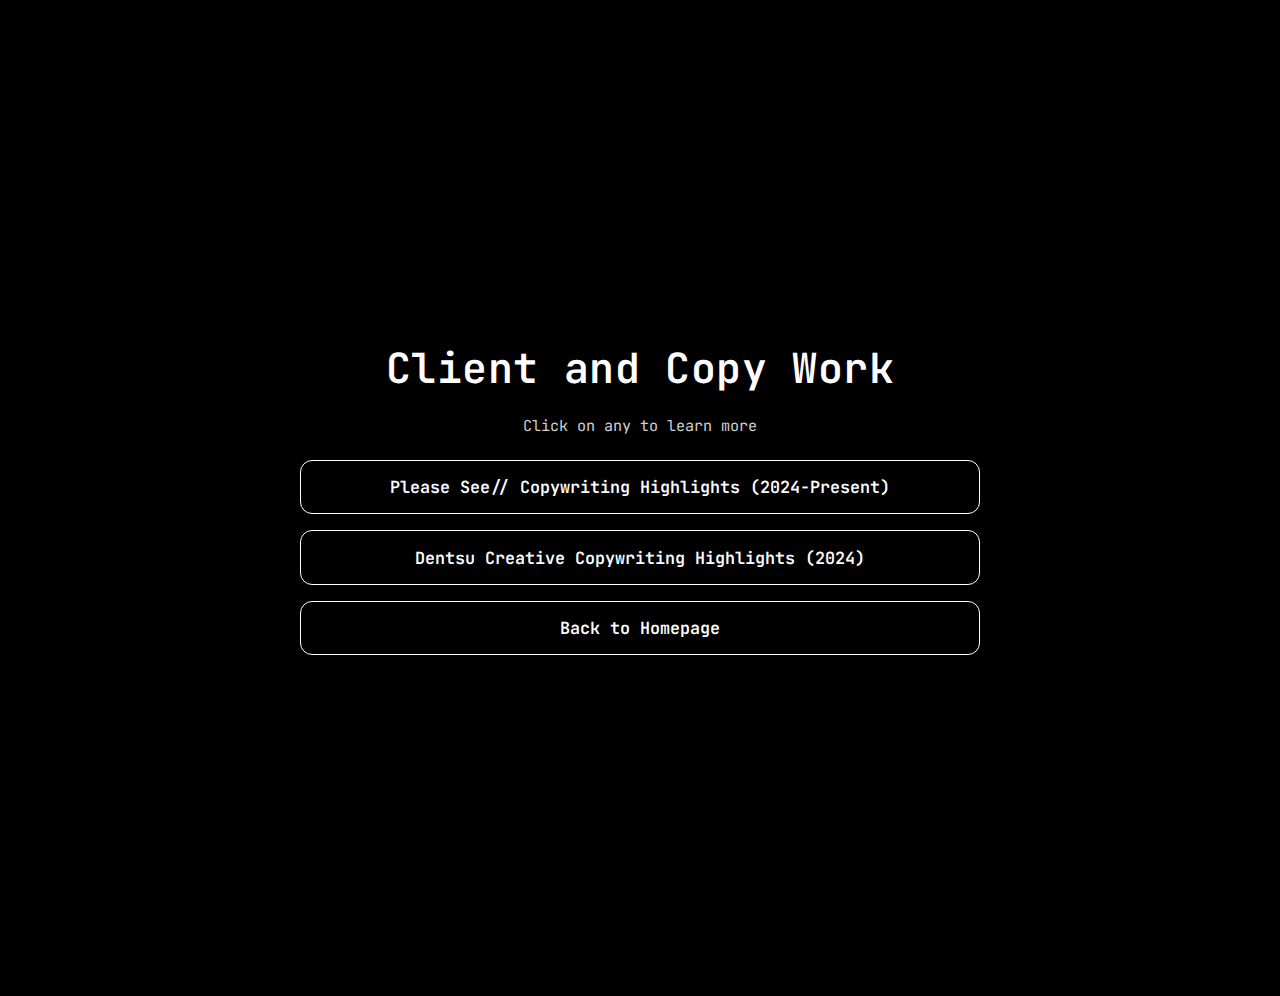
<file: client.html>
<!-- tarot.html -->
<!doctype html>
<html lang="en">
<head>
  <meta charset="utf-8" />
  <meta name="viewport" content="width=device-width,initial-scale=1" />
  <title>Client and Copy — Links</title>

  <!-- JetBrains Mono -->
  <link href="https://fonts.googleapis.com/css2?family=JetBrains+Mono:wght@400;600&display=swap" rel="stylesheet">

  <style>
    :root{
      --bg:#000;
      --fg:#fff;
      --muted: #cfcfcf;
      --accent: rgba(255,255,255,0.06);
      --gap: 1rem;
      --radius: 12px;
    }
    html,body{
      height:100%;
      margin:0;
      background:var(--bg);
      color:var(--fg);
      font-family:"JetBrains Mono", monospace;
      -webkit-font-smoothing:antialiased;
      -moz-osx-font-smoothing:grayscale;
    }

    /* center container */
    .wrap{
      min-height:100vh;
      display:flex;
      align-items:center;
      justify-content:center;
      padding:3rem 1.25rem;
    }

    .card{
      width:100%;
      max-width:680px;
      text-align:center;
    }

    h1{
      margin:0 0 1.25rem;
      font-size:clamp(1.7rem,4.5vw,2.6rem);
      font-weight:600;
      letter-spacing:0.4px;
      color:var(--fg);
    }

    p.lead{
      margin:0 0 1.5rem;
      color:var(--muted);
      font-size:0.95rem;
    }

    .links{
      display:flex;
      flex-direction:column;
      gap:var(--gap);
      margin-top:0.5rem;
    }

    .btn {
      display:block;
      text-decoration:none;
      color:var(--fg);
      background:transparent;
      border:1px solid var(--fg);
      padding:0.95rem 1rem;
      border-radius:var(--radius);
      font-size:1.05rem;
      font-weight:600;
      transition:transform .12s ease, background .12s ease, color .12s ease;
      box-shadow: 0 4px 18px rgba(0,0,0,0.4);
      text-align:center;
      user-select:none;
    }

    .btn:hover,
    .btn:focus{
      transform: translateY(-3px);
      background: var(--accent);
      outline: none;
    }

    .btn:active{
      transform: translateY(0);
    }

    .meta {
      margin-top:1.25rem;
      color:var(--muted);
      font-size:0.92rem;
    }

    @media (max-width:420px){
      .btn { padding:0.85rem 0.8rem; font-size:1rem; border-radius:10px; }
      .card { padding:0 6px; }
    }
  </style>
</head>
<body>
  <div class="wrap">
    <main class="card" role="main" aria-labelledby="page-title">
      <h1 id="page-title">Client and Copy Work</h1>
      <p class="lead">Click on any to learn more</p>

      <nav class="links" aria-label="Client links">
        <a class="btn" href="https://docs.google.com/presentation/d/1sTsdQJw4aKkMMZ-x-ha6cH37gl0fv_mgfv1Y38PYP2o/edit?slide=id.g4dfce81f19_0_45#slide=id.g4dfce81f19_0_45" target="_blank" rel="noopener noreferrer">
          Please See// Copywriting Highlights (2024-Present)
        </a>

        <a class="btn" href="https://docs.google.com/presentation/d/1ANmaM6m4NMo1vZ3nbLBxOqVFKHDJYLtOZAfd2C8dspg/edit" target="_blank" rel="noopener noreferrer">
          Dentsu Creative Copywriting Highlights (2024)
        </a>

        <a class="btn" href="https://ananyaonline.art" rel="noopener noreferrer">
          Back to Homepage
        </a>
      </nav>

    </main>
  </div>
</body>
</html>
</file>
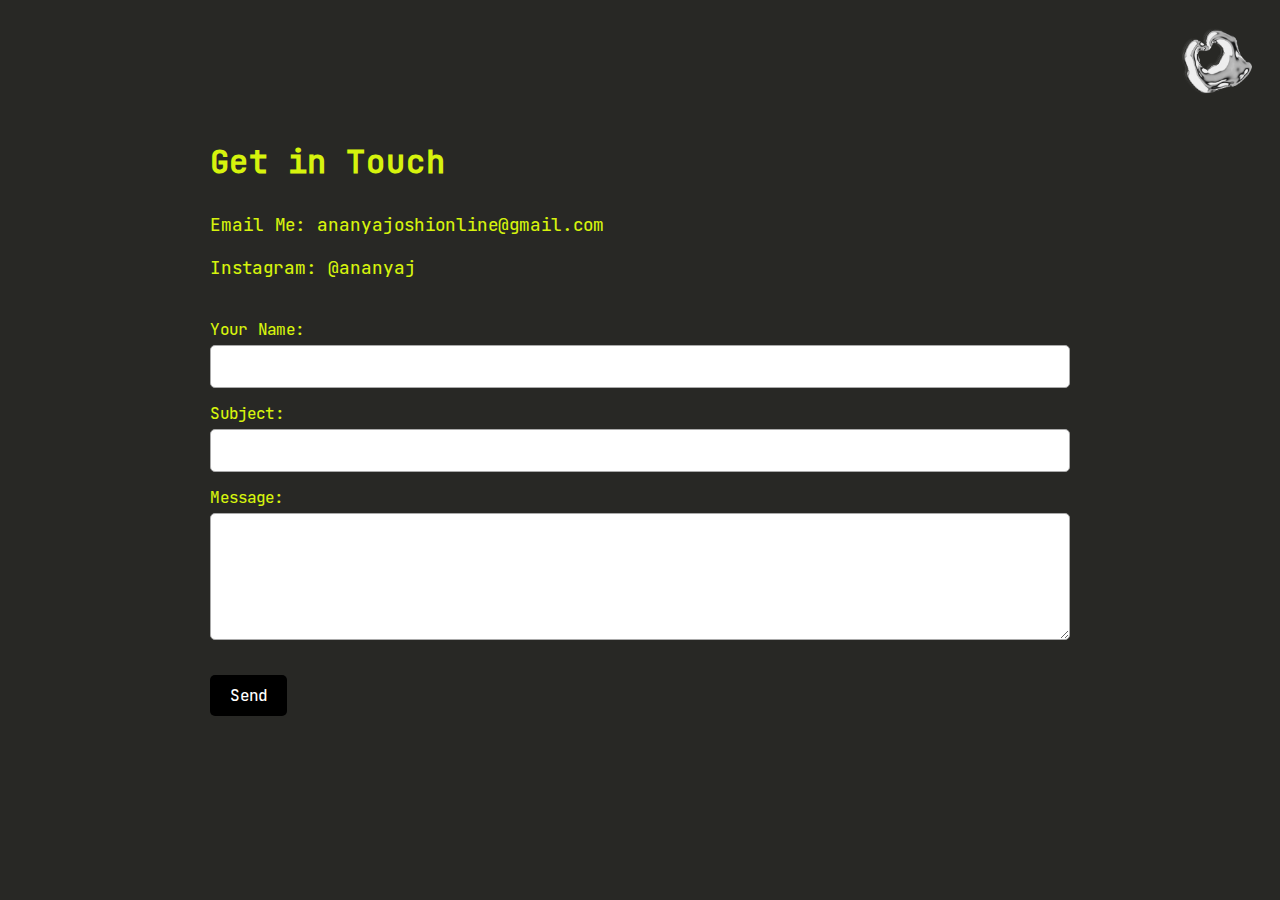
<file: contact.html>
<!DOCTYPE html>
<html lang="en">
<head>
  <meta charset="UTF-8" />
  <meta name="viewport" content="width=device-width, initial-scale=1.0" />
  <title>Get in Touch</title>
  <link rel="stylesheet" href="styles.css" />
  <link rel="icon" type="image/png" sizes="192x192" href="assets/images/favicon.png">
  <link rel="apple-touch-icon" type="image/png" sizes="192x192" href="assets/images/favicon.png">
</head>
<body class="contact-page fira-sans-regular">

  <!-- HAMBURGER + DROPDOWN -->
  <img class="hamburger" src="assets/images/hamburg.png" alt="Menu" />
  <ul class="dropdown-menu fira-sans-regular">
    <li><a href="about.html">About Me</a></li>
    <li><a href="contact.html">Contact</a></li>
    <li>
      <a href="assets/ananya-full-portfolio.pdf" target="_blank">
        View Full Portfolio (PDF)
      </a>
    </li>
  </ul>

  <!-- CONTACT CONTENT -->
  <main class="contact-container">
    <h1 class="contact-title">Get in Touch</h1>

    <!-- Direct Links -->
    <div class="contact-links">
      <p><a href="mailto:yourname@email.com">Email Me: ananyajoshionline@gmail.com</a></p>
      <p><a href="https://instagram.com/yourusername" target="_blank">Instagram: @ananyaj</a></p>
    </div>

    <!-- Contact Form -->
    <form action="https://formspree.io/f/xdklnebr" method="POST" class="contact-form">
      <label>
        Your Name:
        <input type="text" name="name" required>
      </label>
      <label>
        Subject:
        <input type="email" name="_replyto" required>
      </label>
      <label>
        Message:
        <textarea name="message" rows="5" required></textarea>
      </label>
      <button type="submit">Send</button>
    </form>
  </main>

  <script src="script.js"></script>
</body>
</html>
</file>
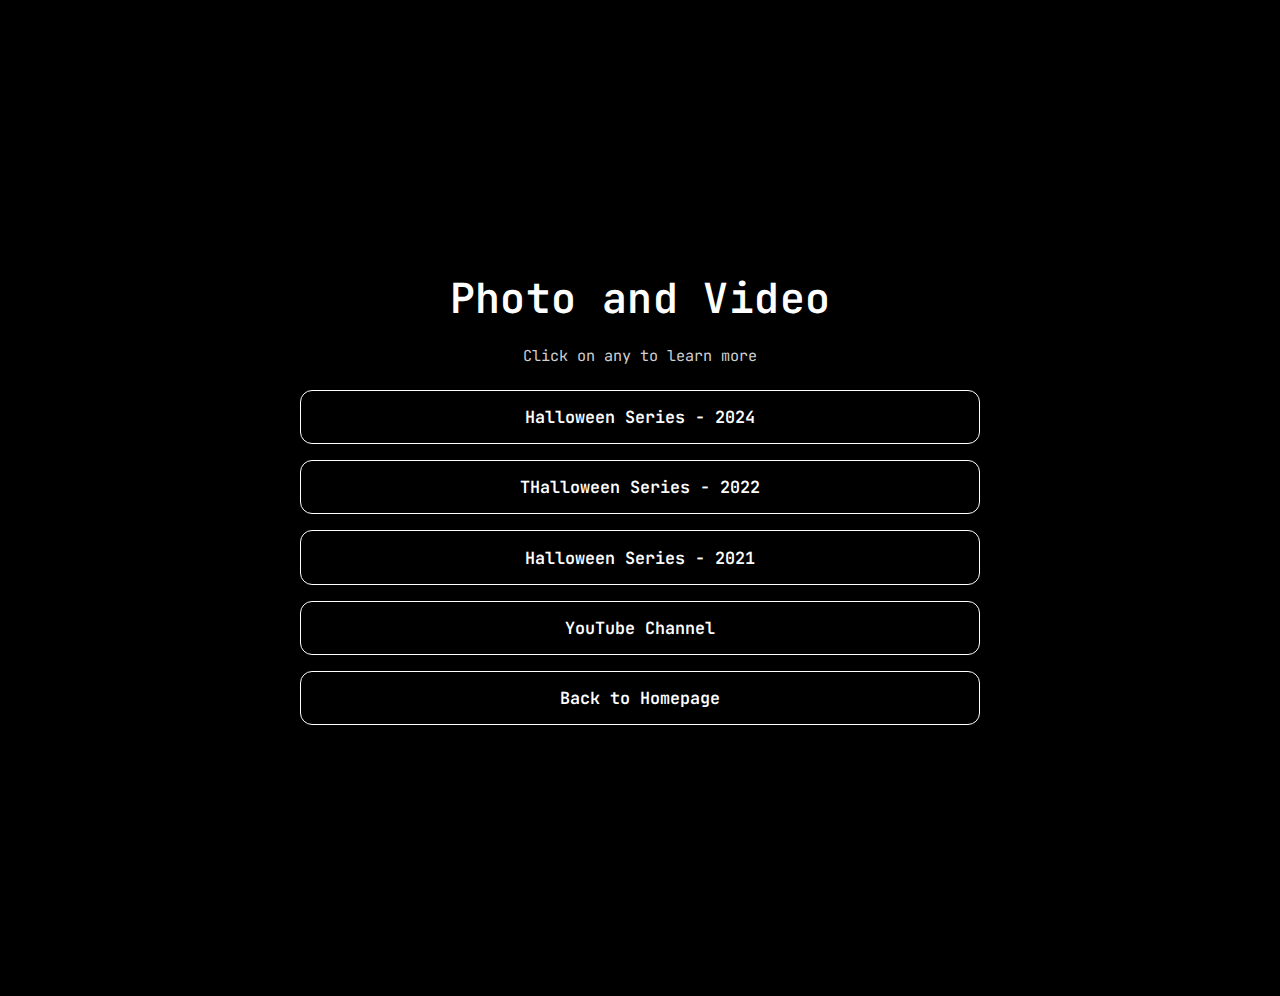
<file: photvid.html>
<!-- tarot.html -->
<!doctype html>
<html lang="en">
<head>
  <meta charset="utf-8" />
  <meta name="viewport" content="width=device-width,initial-scale=1" />
  <title>Photo and Video — Links</title>

  <!-- JetBrains Mono -->
  <link href="https://fonts.googleapis.com/css2?family=JetBrains+Mono:wght@400;600&display=swap" rel="stylesheet">

  <style>
    :root{
      --bg:#000;
      --fg:#fff;
      --muted: #cfcfcf;
      --accent: rgba(255,255,255,0.06);
      --gap: 1rem;
      --radius: 12px;
    }
    html,body{
      height:100%;
      margin:0;
      background:var(--bg);
      color:var(--fg);
      font-family:"JetBrains Mono", monospace;
      -webkit-font-smoothing:antialiased;
      -moz-osx-font-smoothing:grayscale;
    }

    /* center container */
    .wrap{
      min-height:100vh;
      display:flex;
      align-items:center;
      justify-content:center;
      padding:3rem 1.25rem;
    }

    .card{
      width:100%;
      max-width:680px;
      text-align:center;
    }

    h1{
      margin:0 0 1.25rem;
      font-size:clamp(1.7rem,4.5vw,2.6rem);
      font-weight:600;
      letter-spacing:0.4px;
      color:var(--fg);
    }

    p.lead{
      margin:0 0 1.5rem;
      color:var(--muted);
      font-size:0.95rem;
    }

    .links{
      display:flex;
      flex-direction:column;
      gap:var(--gap);
      margin-top:0.5rem;
    }

    .btn {
      display:block;
      text-decoration:none;
      color:var(--fg);
      background:transparent;
      border:1px solid var(--fg);
      padding:0.95rem 1rem;
      border-radius:var(--radius);
      font-size:1.05rem;
      font-weight:600;
      transition:transform .12s ease, background .12s ease, color .12s ease;
      box-shadow: 0 4px 18px rgba(0,0,0,0.4);
      text-align:center;
      user-select:none;
    }

    .btn:hover,
    .btn:focus{
      transform: translateY(-3px);
      background: var(--accent);
      outline: none;
    }

    .btn:active{
      transform: translateY(0);
    }

    .meta {
      margin-top:1.25rem;
      color:var(--muted);
      font-size:0.92rem;
    }

    @media (max-width:420px){
      .btn { padding:0.85rem 0.8rem; font-size:1rem; border-radius:10px; }
      .card { padding:0 6px; }
    }
  </style>
</head>
<body>
  <div class="wrap">
    <main class="card" role="main" aria-labelledby="page-title">
      <h1 id="page-title">Photo and Video</h1>
      <p class="lead">Click on any to learn more</p>

      <nav class="links" aria-label="Tarot links">
        <a class="btn" href="https://www.instagram.com/p/DByfYsDoW4Y/?img_index=1" target="_blank" rel="noopener noreferrer">
          Halloween Series - 2024
        </a>

        <a class="btn" href="https://www.instagram.com/p/CkYT1FXKIPO/?img_index=1" target="_blank" rel="noopener noreferrer">
          THalloween Series - 2022
        </a>

        <a class="btn" href="https://www.instagram.com/p/CVsaMpQK1B9/?img_index=1" target="_blank" rel="noopener noreferrer">
          Halloween Series - 2021
        </a>

        <a class="btn" href="https://www.youtube.com/@ananya.online" target="_blank" rel="noopener noreferrer">
          YouTube Channel
        </a>

        <a class="btn" href="https://ananyaonline.art" rel="noopener noreferrer">
          Back to Homepage
        </a>
      </nav>

    </main>
  </div>
</body>
</html>
</file>
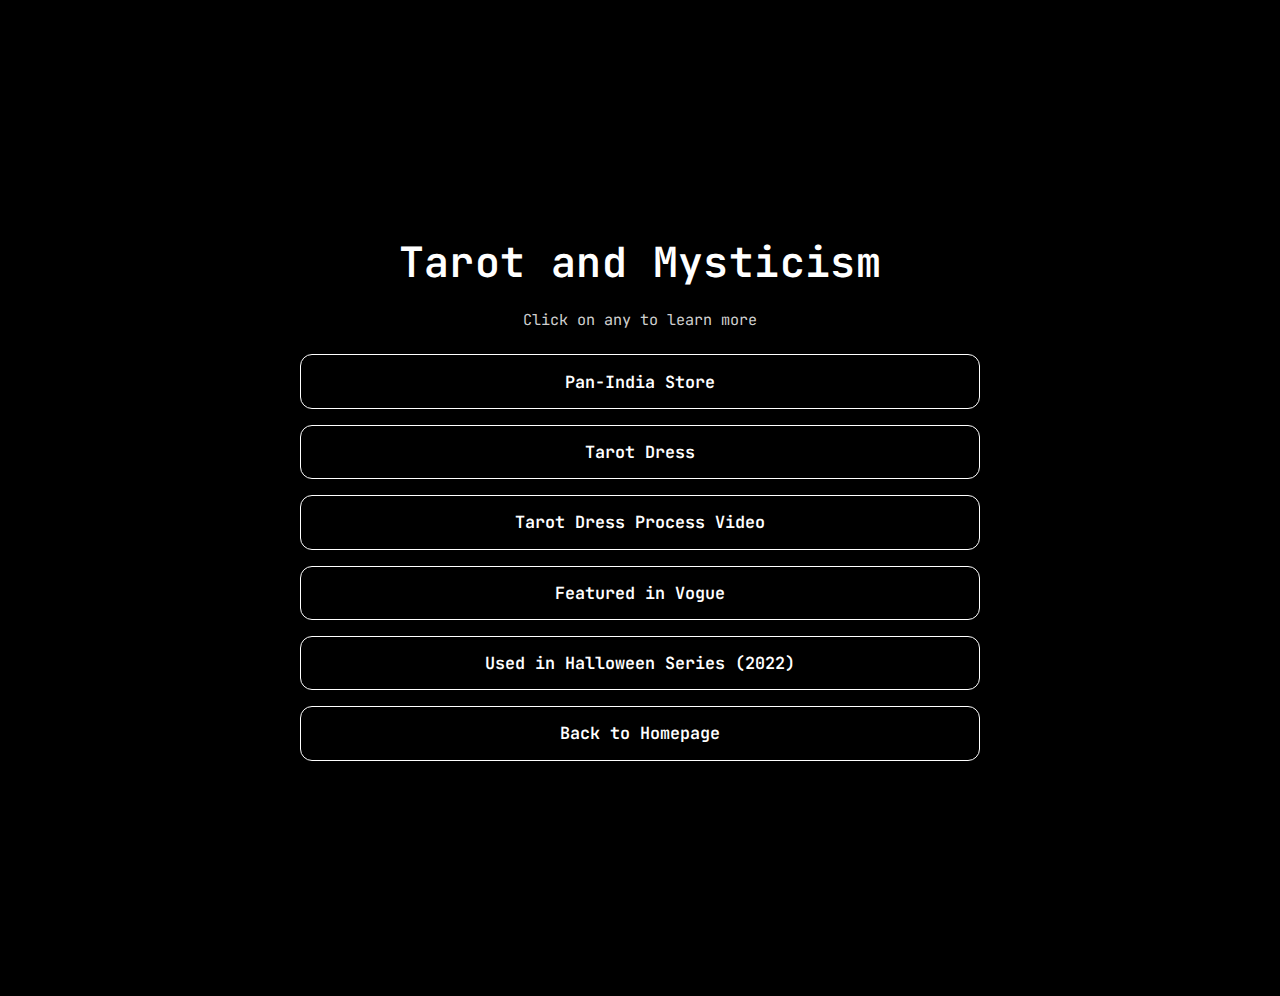
<file: tarot.html>
<!-- tarot.html -->
<!doctype html>
<html lang="en">
<head>
  <meta charset="utf-8" />
  <meta name="viewport" content="width=device-width,initial-scale=1" />
  <title>Tarot and Mysticism — Links</title>

  <!-- JetBrains Mono -->
  <link href="https://fonts.googleapis.com/css2?family=JetBrains+Mono:wght@400;600&display=swap" rel="stylesheet">

  <style>
    :root{
      --bg:#000;
      --fg:#fff;
      --muted: #cfcfcf;
      --accent: rgba(255,255,255,0.06);
      --gap: 1rem;
      --radius: 12px;
    }
    html,body{
      height:100%;
      margin:0;
      background:var(--bg);
      color:var(--fg);
      font-family:"JetBrains Mono", monospace;
      -webkit-font-smoothing:antialiased;
      -moz-osx-font-smoothing:grayscale;
    }

    /* center container */
    .wrap{
      min-height:100vh;
      display:flex;
      align-items:center;
      justify-content:center;
      padding:3rem 1.25rem;
    }

    .card{
      width:100%;
      max-width:680px;
      text-align:center;
    }

    h1{
      margin:0 0 1.25rem;
      font-size:clamp(1.7rem,4.5vw,2.6rem);
      font-weight:600;
      letter-spacing:0.4px;
      color:var(--fg);
    }

    p.lead{
      margin:0 0 1.5rem;
      color:var(--muted);
      font-size:0.95rem;
    }

    .links{
      display:flex;
      flex-direction:column;
      gap:var(--gap);
      margin-top:0.5rem;
    }

    .btn {
      display:block;
      text-decoration:none;
      color:var(--fg);
      background:transparent;
      border:1px solid var(--fg);
      padding:0.95rem 1rem;
      border-radius:var(--radius);
      font-size:1.05rem;
      font-weight:600;
      transition:transform .12s ease, background .12s ease, color .12s ease;
      box-shadow: 0 4px 18px rgba(0,0,0,0.4);
      text-align:center;
      user-select:none;
    }

    .btn:hover,
    .btn:focus{
      transform: translateY(-3px);
      background: var(--accent);
      outline: none;
    }

    .btn:active{
      transform: translateY(0);
    }

    .meta {
      margin-top:1.25rem;
      color:var(--muted);
      font-size:0.92rem;
    }

    @media (max-width:420px){
      .btn { padding:0.85rem 0.8rem; font-size:1rem; border-radius:10px; }
      .card { padding:0 6px; }
    }
  </style>
</head>
<body>
  <div class="wrap">
    <main class="card" role="main" aria-labelledby="page-title">
      <h1 id="page-title">Tarot and Mysticism</h1>
      <p class="lead">Click on any to learn more</p>

      <nav class="links" aria-label="Tarot links">
        <a class="btn" href="https://ananyaonline.dm2buy.com/product/4zoHaJ5YJ6Mc4yKLqi1PMj" target="_blank" rel="noopener noreferrer">
          Pan-India Store
        </a>

        <a class="btn" href="https://www.instagram.com/p/CkIsSycKcRM/?img_index=1" target="_blank" rel="noopener noreferrer">
          Tarot Dress
        </a>

        <a class="btn" href="https://www.instagram.com/p/CkNrSPbqMHX/" target="_blank" rel="noopener noreferrer">
          Tarot Dress Process Video
        </a>

        <a class="btn" href="https://www.vogue.in/content/tarot-is-turning-into-a-safe-haven-for-the-queer-community-in-india" target="_blank" rel="noopener noreferrer">
          Featured in Vogue
        </a>

        <a class="btn" href="https://www.instagram.com/p/CkYT1FXKIPO/?img_index=1" target="_blank" rel="noopener noreferrer">
          Used in Halloween Series (2022)
        </a>

        <a class="btn" href="https://ananyaonline.art" rel="noopener noreferrer">
          Back to Homepage
        </a>
      </nav>

    </main>
  </div>
</body>
</html>
</file>
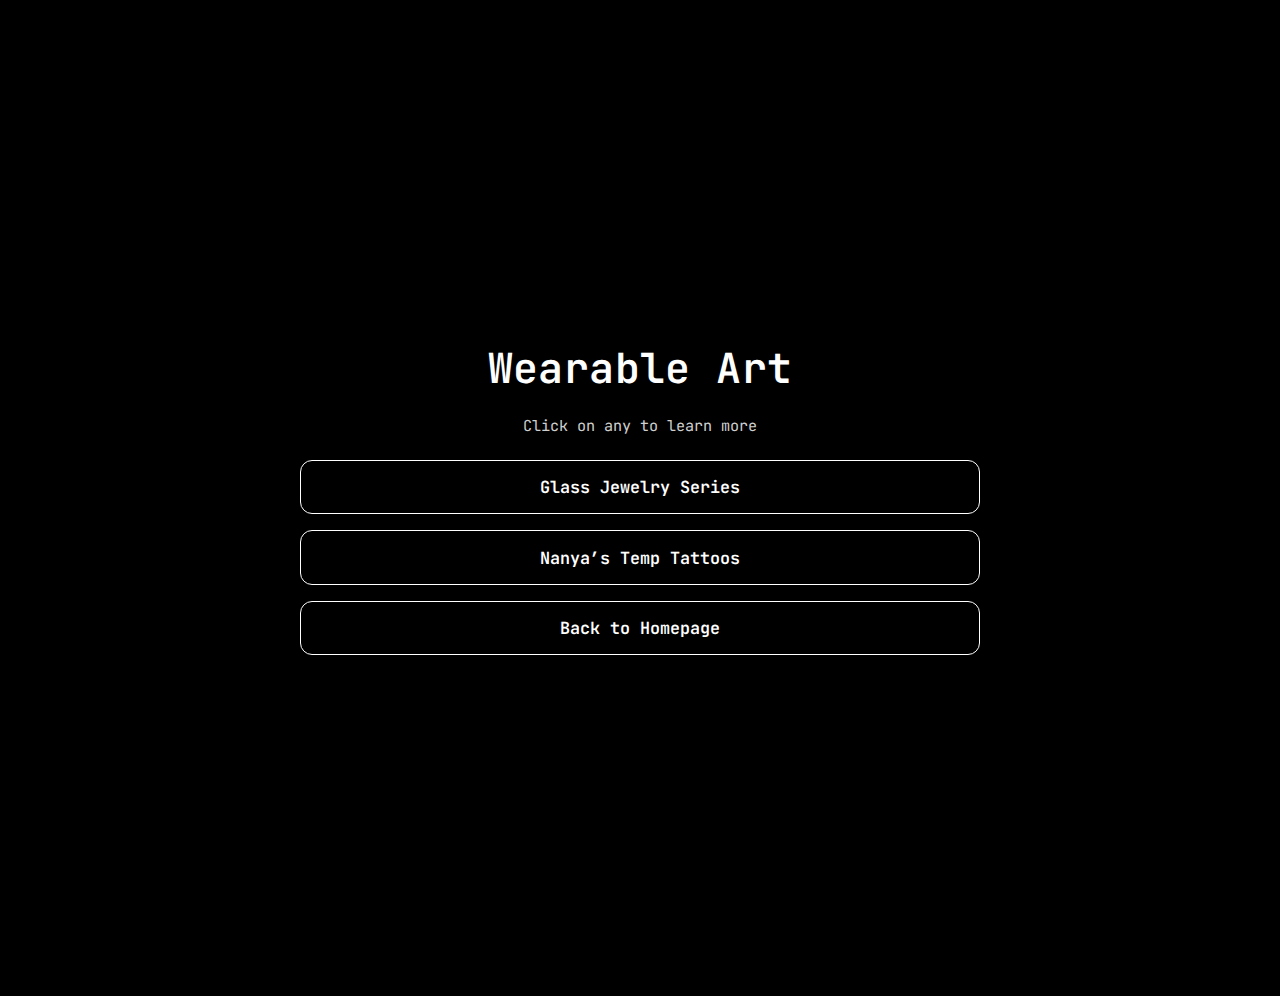
<file: wearart.html>
<!-- tarot.html -->
<!doctype html>
<html lang="en">
<head>
  <meta charset="utf-8" />
  <meta name="viewport" content="width=device-width,initial-scale=1" />
  <title>Wearable Art — Links</title>

  <!-- JetBrains Mono -->
  <link href="https://fonts.googleapis.com/css2?family=JetBrains+Mono:wght@400;600&display=swap" rel="stylesheet">

  <style>
    :root{
      --bg:#000;
      --fg:#fff;
      --muted: #cfcfcf;
      --accent: rgba(255,255,255,0.06);
      --gap: 1rem;
      --radius: 12px;
    }
    html,body{
      height:100%;
      margin:0;
      background:var(--bg);
      color:var(--fg);
      font-family:"JetBrains Mono", monospace;
      -webkit-font-smoothing:antialiased;
      -moz-osx-font-smoothing:grayscale;
    }

    /* center container */
    .wrap{
      min-height:100vh;
      display:flex;
      align-items:center;
      justify-content:center;
      padding:3rem 1.25rem;
    }

    .card{
      width:100%;
      max-width:680px;
      text-align:center;
    }

    h1{
      margin:0 0 1.25rem;
      font-size:clamp(1.7rem,4.5vw,2.6rem);
      font-weight:600;
      letter-spacing:0.4px;
      color:var(--fg);
    }

    p.lead{
      margin:0 0 1.5rem;
      color:var(--muted);
      font-size:0.95rem;
    }

    .links{
      display:flex;
      flex-direction:column;
      gap:var(--gap);
      margin-top:0.5rem;
    }

    .btn {
      display:block;
      text-decoration:none;
      color:var(--fg);
      background:transparent;
      border:1px solid var(--fg);
      padding:0.95rem 1rem;
      border-radius:var(--radius);
      font-size:1.05rem;
      font-weight:600;
      transition:transform .12s ease, background .12s ease, color .12s ease;
      box-shadow: 0 4px 18px rgba(0,0,0,0.4);
      text-align:center;
      user-select:none;
    }

    .btn:hover,
    .btn:focus{
      transform: translateY(-3px);
      background: var(--accent);
      outline: none;
    }

    .btn:active{
      transform: translateY(0);
    }

    .meta {
      margin-top:1.25rem;
      color:var(--muted);
      font-size:0.92rem;
    }

    @media (max-width:420px){
      .btn { padding:0.85rem 0.8rem; font-size:1rem; border-radius:10px; }
      .card { padding:0 6px; }
    }
  </style>
</head>
<body>
  <div class="wrap">
    <main class="card" role="main" aria-labelledby="page-title">
      <h1 id="page-title">Wearable Art</h1>
      <p class="lead">Click on any to learn more</p>

      <nav class="links" aria-label="Tarot links">
        <a class="btn" href="https://www.instagram.com/ananyaj/p/CqKx4KGKecG/ " target="_blank" rel="noopener noreferrer">
          Glass Jewelry Series
        </a>

        <a class="btn" href="https://www.instagram.com/ananyaj/p/CLigABMJQsv/ " target="_blank" rel="noopener noreferrer">
          Nanya’s Temp Tattoos
        </a>

        <a class="btn" href="https://ananyaonline.art" rel="noopener noreferrer">
          Back to Homepage
        </a>
      </nav>

    </main>
  </div>
</body>
</html>
</file>
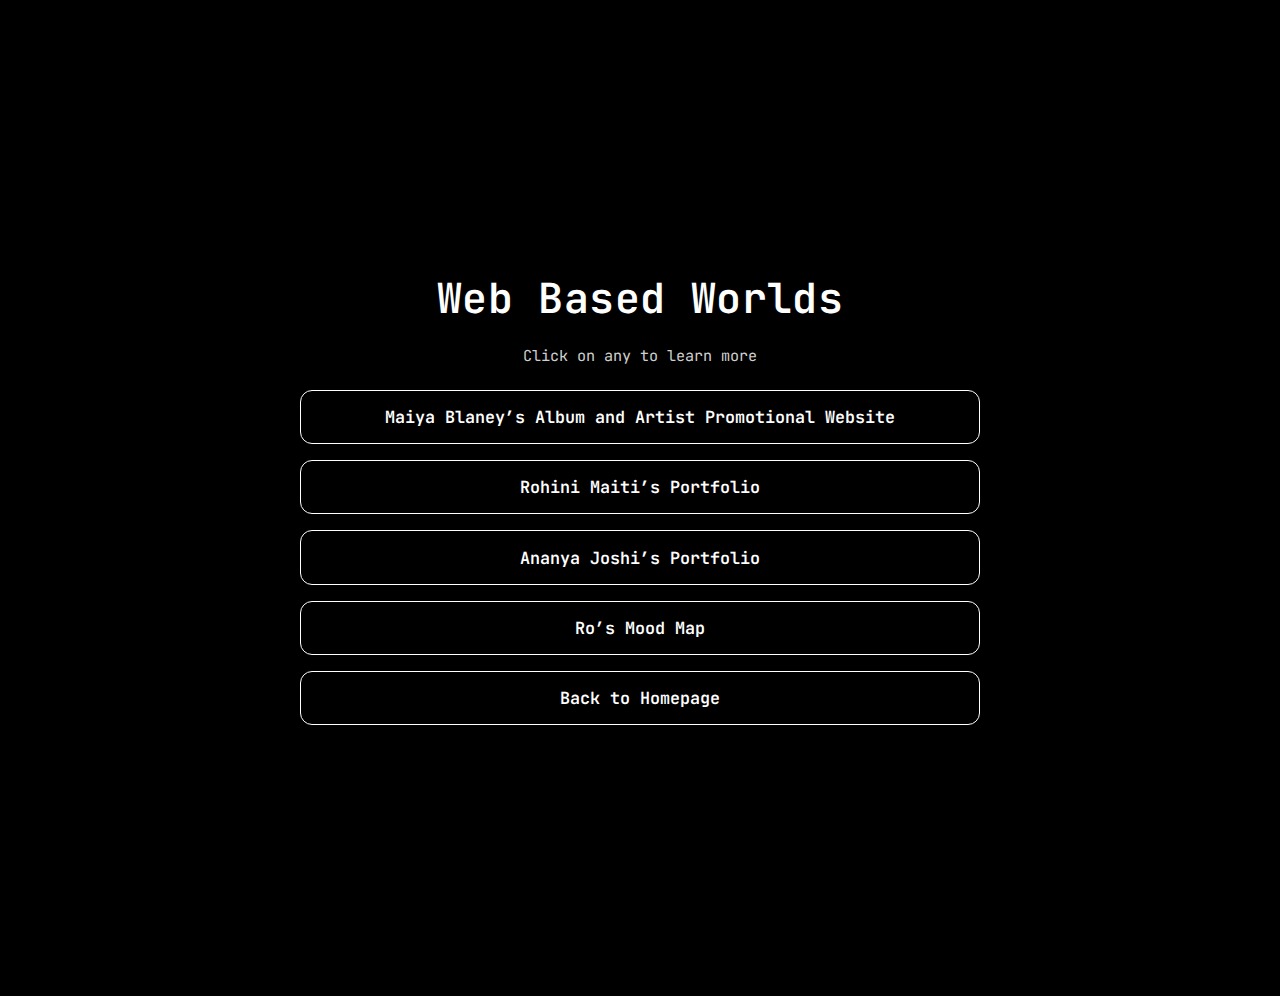
<file: web.html>
<!-- tarot.html -->
<!doctype html>
<html lang="en">
<head>
  <meta charset="utf-8" />
  <meta name="viewport" content="width=device-width,initial-scale=1" />
  <title>Web Based Worlds — Links</title>

  <!-- JetBrains Mono -->
  <link href="https://fonts.googleapis.com/css2?family=JetBrains+Mono:wght@400;600&display=swap" rel="stylesheet">

  <style>
    :root{
      --bg:#000;
      --fg:#fff;
      --muted: #cfcfcf;
      --accent: rgba(255,255,255,0.06);
      --gap: 1rem;
      --radius: 12px;
    }
    html,body{
      height:100%;
      margin:0;
      background:var(--bg);
      color:var(--fg);
      font-family:"JetBrains Mono", monospace;
      -webkit-font-smoothing:antialiased;
      -moz-osx-font-smoothing:grayscale;
    }

    /* center container */
    .wrap{
      min-height:100vh;
      display:flex;
      align-items:center;
      justify-content:center;
      padding:3rem 1.25rem;
    }

    .card{
      width:100%;
      max-width:680px;
      text-align:center;
    }

    h1{
      margin:0 0 1.25rem;
      font-size:clamp(1.7rem,4.5vw,2.6rem);
      font-weight:600;
      letter-spacing:0.4px;
      color:var(--fg);
    }

    p.lead{
      margin:0 0 1.5rem;
      color:var(--muted);
      font-size:0.95rem;
    }

    .links{
      display:flex;
      flex-direction:column;
      gap:var(--gap);
      margin-top:0.5rem;
    }

    .btn {
      display:block;
      text-decoration:none;
      color:var(--fg);
      background:transparent;
      border:1px solid var(--fg);
      padding:0.95rem 1rem;
      border-radius:var(--radius);
      font-size:1.05rem;
      font-weight:600;
      transition:transform .12s ease, background .12s ease, color .12s ease;
      box-shadow: 0 4px 18px rgba(0,0,0,0.4);
      text-align:center;
      user-select:none;
    }

    .btn:hover,
    .btn:focus{
      transform: translateY(-3px);
      background: var(--accent);
      outline: none;
    }

    .btn:active{
      transform: translateY(0);
    }

    .meta {
      margin-top:1.25rem;
      color:var(--muted);
      font-size:0.92rem;
    }

    @media (max-width:420px){
      .btn { padding:0.85rem 0.8rem; font-size:1rem; border-radius:10px; }
      .card { padding:0 6px; }
    }
  </style>
</head>
<body>
  <div class="wrap">
    <main class="card" role="main" aria-labelledby="page-title">
      <h1 id="page-title">Web Based Worlds</h1>
      <p class="lead">Click on any to learn more</p>

      <nav class="links" aria-label="Web links">
        <a class="btn" href="https://maiyablaney.com" target="_blank" rel="noopener noreferrer">
          Maiya Blaney’s Album and Artist Promotional Website
        </a>

        <a class="btn" href="https://rohinimaiti.com/" target="_blank" rel="noopener noreferrer">
          Rohini Maiti’s Portfolio
        </a>

        <a class="btn" href="https://ananyaonline.art" target="_blank" rel="noopener noreferrer">
          Ananya Joshi’s Portfolio
        </a>

        <a class="btn" href="https://antidisciplinaryclub.github.io/rosmoodmap/" target="_blank" rel="noopener noreferrer">
          Ro’s Mood Map
        </a>

        <a class="btn" href="https://ananyaonline.art" rel="noopener noreferrer">
          Back to Homepage
        </a>
      </nav>

    </main>
  </div>
</body>
</html>
</file>
<file: styles.css>
/* styles.css */

/* IMPORTS & RESET */
@font-face {
  font-family: "Ancient Modern Tales";
  src: url("assets/fonts/Ancient Modern Tales.otf") format("opentype");
}
.fira-sans-regular {
  font-family: "Fira Sans", sans-serif;
}
*,
*::before,
*::after {
  margin: 0; padding: 0; box-sizing: border-box;
}
html, body {
  width: 100%;
  min-height: 100%;
  background: #282825;
  /* allow vertical scrolling but prevent horizontal overflow */
  overflow-x: hidden;
}


/* LOADER */
.loader {
  position: fixed; inset: 0;
  background: #6666ff;
  display: flex; flex-direction: column;
  justify-content: center; align-items: center;
  z-index: 999;
}
.loading-text,
.loading-percentage {
  font-family: "Ancient Modern Tales", sans-serif;
  color: #11cca9; text-align: center;
}
.loading-text { font-size: 2rem; }
.loading-percentage { font-size: 1.5rem; margin-top: .5rem; }
.loader.hidden { display: none; }

/* HOMEPAGE CONTAINER */
.homepage {
  position: fixed; inset: 0;
  overflow: hidden;
  visibility: hidden; opacity: 0;
  transition: opacity .3s ease, visibility 0s linear .3s;
}
.homepage.visible {
  visibility: visible; opacity: 1; transition-delay: 0s;
}

/* BACKGROUND LAYER */
.bg-wrapper {
  position: fixed;
  top: 50%; left: 50%;
  width: 105vw; height: 105vh;
  transform: translate(-50%, -50%);
  background: #282825 url("assets/images/introbg.png")
              center/cover no-repeat;
  visibility: hidden;
  opacity: 0;
  transition: opacity .3s ease, visibility 0s linear .3s;
  overflow: hidden;
}

/* SHOW BG when loader is done */
.homepage.visible .bg-wrapper {
  visibility: visible;
  opacity: 1;
  transition-delay: 0s;
}

/* ONLY ROTATE THE BG ON NARROW SCREENS */
@media (max-width: 1024px) {
  .bg-wrapper {
    width: 105vh;
    height: 105vw;
    transform: translate(-50%, -50%) rotate(90deg);
    transform-origin: center;
  }
}

/* HAMBURGER & MENU */
.hamburger {
  position: absolute; top: 1rem; right: 1rem;
  width: 6rem; cursor: pointer;
  opacity: 0; transition: opacity .3s ease;
  z-index: 200;
}
.homepage.visible .hamburger {
  opacity: 1;
}

.dropdown-menu {
  position: absolute; top: 4.5rem; right: 1.5rem;
  list-style: none; padding: .5rem 0;
  background: rgba(40,40,37,.95);
  border-radius: .25rem; box-shadow: 0 4px 12px rgba(0,0,0,.3);
  opacity: 0; visibility: hidden;
  transform: translateY(-.5rem);
  transition: opacity .3s, transform .3s;
  z-index: 250;
}
.dropdown-menu.visible {
  opacity: 1; visibility: visible;
  transform: translateY(0);
}
.dropdown-menu li + li { margin-top: .25rem; }
.dropdown-menu a {
  display: block; padding: .5rem 1rem;
  color: #fff; text-decoration: none;
}
.dropdown-menu a:hover {
  background: rgba(255,255,255,.1);
}

/* NAME IMAGE */
.name-image {
  position: absolute; top: 50%; left: 50%;
  max-width: 80vw; max-height: 50vh;
  transform: translate(-50%, -50%);
  pointer-events: none;
  opacity: 0; visibility: hidden;
  transition: transform .3s ease, opacity .4s ease;
  z-index: 100;
  pointer-events: none;
}
.homepage.visible .name-image {
  opacity: 1; visibility: visible;
}

/* RED BLOB */
.redblob {
  position: absolute; 
  bottom: -30%; 
  left: 40%;
  transform: translateX(-50%);
  max-width: 60%; cursor: pointer;
  opacity: 0; visibility: hidden;
  transition: transform .3s, opacity .3s;
  z-index: 1;
}
.redblob:hover {
  transform: translateX(-50%) scale(1.02);
}
.homepage.visible .redblob {
  opacity: 1; visibility: visible;
}

@media (max-width: 1024px) {
  .redblob {
    bottom: -10%; /* brings more of it on screen */
    left: 50%;     /* center it more cleanly on smaller screens */
    transform: translateX(-50%);
    max-width: 110vw; /* increase size from default 60% */
  }

  .redblob:active {
    transform: translateX(-50%) scale(1.02);
  }
}

/* Tarot Overlay */
.tarot-overlay {
  position: fixed;
  top: 50%;
  left: 50%;
  transform: translate(-50%, -50%);
  max-width: calc(100vw - 40px);
  max-height: calc(100vh - 40px);
  z-index: 140;

  /* ← prevent it from blocking anything when hidden */
  opacity: 0;
  visibility: hidden;
  pointer-events: none;

  transition: opacity 0.4s ease, visibility 0s linear 0.4s;
}

.tarot-overlay.visible {
  opacity: 1;
  visibility: visible;
  pointer-events: auto; /* ← allow clicks only when visible */
  transition-delay: 0s;  /* instant visibility when showing */
}

/* BLUE BLOB */
.blueblob {
  position: absolute;
  bottom: 10%;    /* adjust up/down */
  right: -2%;     /* adjust left/right */
  transform: translate(0, 0);
  max-width: 25%;  /* or whatever size matches */
  cursor: pointer;
  opacity: 0;
  visibility: hidden;
  transition: transform .3s ease, opacity .4s ease;
  z-index: 1;
}

/* when homepage becomes visible */
.homepage.visible .blueblob {
  opacity: 1;
  visibility: visible;
}

/* BLUE BLOB HOVER/ACTIVE SCALE */
.blueblob:hover {
  transform: translate(0, 0) scale(1.02);
}

@media (max-width: 1024px) {

  .blueblob {
    bottom: 35%;
    right: -3%;
    max-width: 35%;
  }

  .blueblob:active {
    transform: translate(0, 0) scale(1.02);
  }
}

/* COMWORK Overlay */
.comwork-overlay {
  position: fixed;
  top: 50%;
  left: 50%;
  transform: translate(-50%, -50%);
  max-width: calc(100vw - 40px);
  max-height: calc(100vh - 40px);
  z-index: 140;

  opacity: 0;
  visibility: hidden;
  pointer-events: none;

  transition: opacity 0.4s ease, visibility 0s linear 0.4s;
}

.comwork-overlay.visible {
  opacity: 1;
  visibility: visible;
  pointer-events: auto;
  transition-delay: 0s;
}

/* TEAL BLOB — place this at the very end of styles.css */
.tealblob {
  position: absolute;
  top: 22%;                      /* vertical center point */
  right: -15%;                   /* half hidden on desktop */
  transform: translateY(-50%);
  max-width: 50%;                /* size to taste */
  cursor: pointer;
  opacity: 0;
  visibility: hidden;
  transition: transform .3s ease, opacity .4s ease;
  z-index: 2;                  /* between name-image (100) & hamburger (200) */
}
.homepage.visible .tealblob {
  opacity: 1;
  visibility: visible;
}
.tealblob:hover {
  transform: translateY(-50%) scale(1.02);
}
@media (max-width: 1024px) {
  .tealblob {
    right: -40%;                 /* ~75% hidden on mobile */
    max-width: 82%;
  }
  .tealblob:active {
    transform: translateY(-50%) scale(1.02);
  }
}

/* WEAR Overlay */
.weard-overlay {
  position: fixed;
  top: 50%;
  left: 50%;
  transform: translate(-50%, -50%);
  max-width: calc(100vw - 40px);
  max-height: calc(100vh - 40px);
  z-index: 140;
  opacity: 0;
  visibility: hidden;
  pointer-events: none;
  transition: opacity .4s ease, visibility 0s linear .4s;
}
.weard-overlay.visible {
  opacity: 1;
  visibility: visible;
  pointer-events: auto;
  transition-delay: 0s;
}

/* PINK BLOB */
.pinkblob {
  position: absolute;
  top: -22%;            /* 25% hidden above viewport */
  left: 50%;
  transform: translateX(-50%);
  max-width: 25%;       /* adjust size as needed */
  cursor: pointer;
  opacity: 0;
  visibility: hidden;
  transition: transform .3s ease, opacity .4s ease;
  z-index: 1;         /* above name-image (100), below hamburger (200) */
}
.homepage.visible .pinkblob {
  opacity: 1;
  visibility: visible;
}
.pinkblob:hover {
  transform: translateX(-50%) scale(1.02);
}
@media (max-width: 1024px) {
  .pinkblob {
    /* same hidden amount on mobile */
    top: -5%;
    max-width: 50%;
  }
  .pinkblob:active {
    transform: translateX(-50%) scale(1.02);
  }
}

/* WEB Overlay */
.web-overlay {
  position: fixed;
  top: 50%;
  left: 50%;
  transform: translate(-50%, -50%);
  max-width: calc(100vw - 40px);
  max-height: calc(100vh - 40px);
  z-index: 140;
  opacity: 0;
  visibility: hidden;
  pointer-events: none;
  transition: opacity .4s ease, visibility 0s linear .4s;
}
.web-overlay.visible {
  opacity: 1;
  visibility: visible;
  pointer-events: auto;
  transition-delay: 0s;
}

/* LIME BLOB */
.limeblob {
  position: absolute;
  top: -8%;           /* 10% hidden above viewport */
  left: -9%;           /* near top-left */
  transform: translateY(0);
  max-width: 45%;      /* adjust as needed */
  cursor: pointer;
  opacity: 0;
  visibility: hidden;
  transition: transform .3s ease, opacity .4s ease;
  z-index: 1;        /* above name-image (100), below hamburger (200) */
}
.homepage.visible .limeblob {
  opacity: 1;
  visibility: visible;
}
.limeblob:hover {
  transform: scale(1.02);
}
@media (max-width: 1024px) {
  .limeblob {
        top: 20%;
        max-width: 70%;
        left: -30%;
  }
  .limeblob:active {
    transform: scale(1.02);
  }
}

/* CLIENT Overlay */
.client-overlay {
  position: fixed;
  top: 50%;
  left: 50%;
  transform: translate(-50%, -50%);
  max-width: calc(100vw - 40px);
  max-height: calc(100vh - 40px);
  z-index: 140;
  opacity: 0;
  visibility: hidden;
  pointer-events: none;
  transition: opacity .4s ease, visibility 0s linear .4s;
}
.client-overlay.visible {
  opacity: 1;
  visibility: visible;
  pointer-events: auto;
  transition-delay: 0s;
}

/* PURPLE BLOB */
.purpleblob {
  position: absolute;
  left: 1%;           /* 50% hidden on desktop left side */
  top: 60%;             /* slightly below name image */
  transform: translateY(-50%);
  max-width: 30%;       /* adjust size as needed */
  cursor: pointer;
  opacity: 0;
  visibility: hidden;
  transition: transform .3s ease, opacity .4s ease;
  z-index: 1;         /* above name-image (100), below hamburger (200) */
}
.homepage.visible .purpleblob {
  opacity: 1;
  visibility: visible;
}
.purpleblob:hover {
  transform: translateY(-50%) scale(1.02);
}
@media (max-width: 1024px) {
  .purpleblob {
        left: -15%;
        max-width: 60%;
        top: 65%;
  }
  .purpleblob:active {
    transform: translateY(-50%) scale(1.02);
  }
}

/* PHOTO/VID Overlay */
.photvid-overlay {
  position: fixed;
  top: 50%;
  left: 50%;
  transform: translate(-50%, -50%);
  max-width: calc(100vw - 40px);
  max-height: calc(100vh - 40px);
  z-index: 140;
  opacity: 0;
  visibility: hidden;
  pointer-events: none;
  transition: opacity .4s ease, visibility 0s linear .4s;
}
.photvid-overlay.visible {
  opacity: 1;
  visibility: visible;
  pointer-events: auto;
  transition-delay: 0s;
}

/* -------------------------
   Overlay message (temporary instruction image)
   Place this near your other overlay rules (e.g. after .photvid-overlay.visible)
   ------------------------- */
.overlay-message {
  position: fixed;
  top: 50%;
  left: 50%;
  transform: translate(-50%, -50%);
  max-width: calc(100vw - 70px);
  max-height: calc(100vh - 70px);
  width: auto;
  height: auto;
  z-index: 2000; /* must be above overlays (which are ~140) */
  opacity: 1;
  pointer-events: auto; /* clickable so user can click it to open the link too */
  transition: opacity 0.6s ease;
  cursor: pointer;
}

/* fades away when we add .hidden */
.overlay-message.hidden {
  opacity: 0;
  pointer-events: none;
}

@media (max-width: 500px) {
  .overlay-message {
  max-width: calc(100vw - 63px);
  max-height: calc(100vh - 63px);
  }
}


/* SPLASH OVERLAY */
.splash-overlay {
  position: fixed;
  inset: 0;
  background: #6666ff;
  display: flex;
  align-items: center;
  justify-content: center;
  z-index: 500;           /* above homepage but below loader (999) */
  opacity: 1;
  visibility: visible;
  transition: opacity 0.6s ease, visibility 0.6s ease;
}

/* Hide by adding .hidden */
.splash-overlay.hidden {
  opacity: 0;
  visibility: hidden;
}

/* ENTER button styling */
#enter-btn {
  font-family: 'Bitcount', sans-serif;
  font-size: 2rem;
  background: transparent;
  border: 2px solid #11cca9;
  color: #11cca9;
  padding: 0.75rem 1.5rem;
  cursor: pointer;
  border-radius: 0.25rem;
  transition: background 0.3s ease, color 0.3s ease;
  margin: 10px;
}

#enter-btn:hover {
  background: #fff;
  border: 2px solid #000;
  color: #000;
}

.about-bg-wrapper {
  position: fixed;
  top: 50%;
  left: 50%;
  width: 105vw;
  height: 105vh;
  transform: translate(-50%, -50%);
  background: #282825 url("assets/images/aboutbg.png")
              center/cover no-repeat;
  visibility: visible; /* always visible on about page */
  opacity: 1;
  overflow: hidden;
}

@media (max-width: 1024px) {
  .about-bg-wrapper {
    width: 105vh;
    height: 105vw;
    transform: translate(-50%, -50%) rotate(90deg);
    transform-origin: center;
  }
}

.about-heading-image {
    display: block;
    height: auto;
    margin: 0 auto;
    position: relative;
    z-index: 1;
    max-width: 90%;
    left: 2%;
    top: -10vh;
}

@media (max-width: 1024px) {
  .about-heading-image {
    content: url("assets/images/abtheadph.png");
     max-width: 100%;
    align-items: center;  
    top: 1vh;
  }
}

@media (max-width: 768px) {
  .about-heading-image {
    content: url("assets/images/abtheadph.png");
    max-width: 100%;
    align-items: center;    
    top: 1vh;
  }
}


@font-face {
  font-family: 'JetBrainsMonoMedium';
  src: url('assets/fonts/JetBrainsMono-Medium.ttf') format('truetype');
  font-weight: 500;
  font-style: normal;
}

/* ---------- ABOUT: new layout (image + text share viewport) ---------- */
:root {
  --about-header-height: 26vh; /* tweak this value slightly (e.g., 22vh–30vh) if needed */
}

@media (max-width: 540px) {
  :root { --about-header-height: 26vh; } /* header tends to take slightly more vertical space on tiny phones */
  .about-text { font-size: 1rem; line-height: 1.35; }
  .about-image { height: 50%; max-height: 50%; }
}

/* Occupies the remaining viewport below the header (large screens) */
.about-main {
  position: fixed;
  top: var(--about-header-height);
  left: 0;
  right: 0;
  height: calc(100vh - var(--about-header-height));
  display: flex;
  gap: 2rem;                    /* small gap so they never touch */
  padding: 0 3rem 4vh;          /* bottom padding pushes content a little lower */
  align-items: flex-end;        /* bottom-align so both sit lower (keeps header clear) */
  justify-content: space-between;
  overflow: hidden;
  z-index: 1;
}

/* Left: image roughly half the width but limited in height so it never exceeds text height */
.about-image {
  flex: 0 0 48%;
  max-width: 48%;
  width: auto;
  /* Max height is a percentage of the .about-main height; keeping it smaller than text */
  max-height: 60%;
  height: auto;
  object-fit: contain;
  align-self: flex-end;         /* keeps image bottom-aligned with text */
  display: block;
}

/* Right: text block, slightly taller than image so image will not overpower it */
.about-text {
  flex: 0 0 48%;
  max-width: 48%;
  width: 48%;
  display: flex;
  align-items: center;          /* vertical centering of text within its block */
  justify-content: flex-end;
  min-height: 66%;              /* text block will be taller than image (as % of .about-main height) */
  font-family: 'JetBrainsMonoMedium', monospace;
  font-size: 1.5rem;
  line-height: 1.4;
  color: #d6f30d;
  padding: 16px;
  border-radius: 8px;
  text-align: right;
  overflow: visible;            /* do NOT create a scrollbar inside the text */
  box-sizing: border-box;
}

/* Prevent flex children from forcing horizontal overflow */
.about-main > * { min-width: 0; }

/* ========== Responsive: stacked under header on narrower screens ========== */
@media (max-width: 1024px) {
  /* place the about area directly under the header without large blank padding */
  .about-main {
    position: relative;        /* allow normal page flow on mobile */
    top: -160px;                /* nudge it up so the image sits just under your header (adjust ±10px if needed) */
    height: auto;
    padding: 1rem 1.25rem 2rem; /* light top padding so image doesn't touch edge */
    flex-direction: column;
    gap: 1.5rem;               /* preserve breathing space between image and text */
    align-items: center;
    justify-content: flex-start;
  }

  .about-image {
    flex: 0 0 auto;
    max-width: 90%;
    width: auto;
    height: auto;
    max-height: 30vh;        /* keeps image a good size — won't overlap header */
    margin: 0 auto;
    align-self: center;
  }

  .about-text {
    flex: 0 0 auto;
    width: 100%;              /* use the full available width so text isn't squeezed */
    max-width: 100%;
    height: auto;
    max-height: none;
    min-height: auto;
    font-size: 1.12rem;       /* slightly larger for readability */
    text-align: left;         /* left-aligned on narrow screens, as requested */
    display: block;
    padding: 1px 14px;       /* make use of the left/right space */
    overflow: visible;        /* no inner scrollbar — page scrolls instead */
    box-sizing: border-box;
    margin: 0;
  }
}

/* tiny phones: keep the same behavior but tighten a bit */
@media (max-width: 540px) {
  .about-main {
    top: -80px;               /* slightly less nudge on very small screens */
    padding: 0.75rem 1rem 1.75rem;
    gap: 1rem;
  }
  .about-text { font-size: 1rem; line-height: 1.35; }
  .about-image { max-height: 30vh; }
}

/* CONTACT PAGE */
.contact-container {
  max-width: 900px;
  margin: 120px auto 60px;
  padding: 20px;
  text-align: left;
  font-family: 'JetBrainsMonoMedium', monospace;
  color: #d6f30d;
}

.contact-title {
  font-size: 2rem;
  margin-bottom: 20px;
}

.contact-links a {
  display: inline-block;
  margin: 10px 0;
  font-size: 1.1rem;
  color: #d6f30d;
  text-decoration: none;
  transition: opacity 0.2s ease;
}
.contact-links a:hover {
  opacity: 0.7;
}

.contact-form {
  margin-top: 30px;
  text-align: left;
  color: #d6f30d;
}

.contact-form label {
  display: block;
  margin-bottom: 15px;
  font-size: 1rem;
}

.contact-form input,
.contact-form textarea {
  width: 100%;
  padding: 10px;
  font-family: inherit;
  font-size: 1rem;
  border: 1px solid #aaa;
  border-radius: 5px;
  margin-top: 5px;
}

.contact-form button {
  margin-top: 15px;
  padding: 10px 20px;
  font-family: inherit;
  font-size: 1rem;
  border: none;
  border-radius: 5px;
  background-color: black;
  color: white;
  cursor: pointer;
  transition: opacity 0.2s ease;
}
.contact-form button:hover {
  opacity: 0.8;
}

/* Allow vertical scrolling on pages that need it (about/contact) */
body.about-page,
body.contact-page {
  overflow-y: auto;
  -webkit-overflow-scrolling: touch; /* smooth scrolling on iOS */
}
</file>
